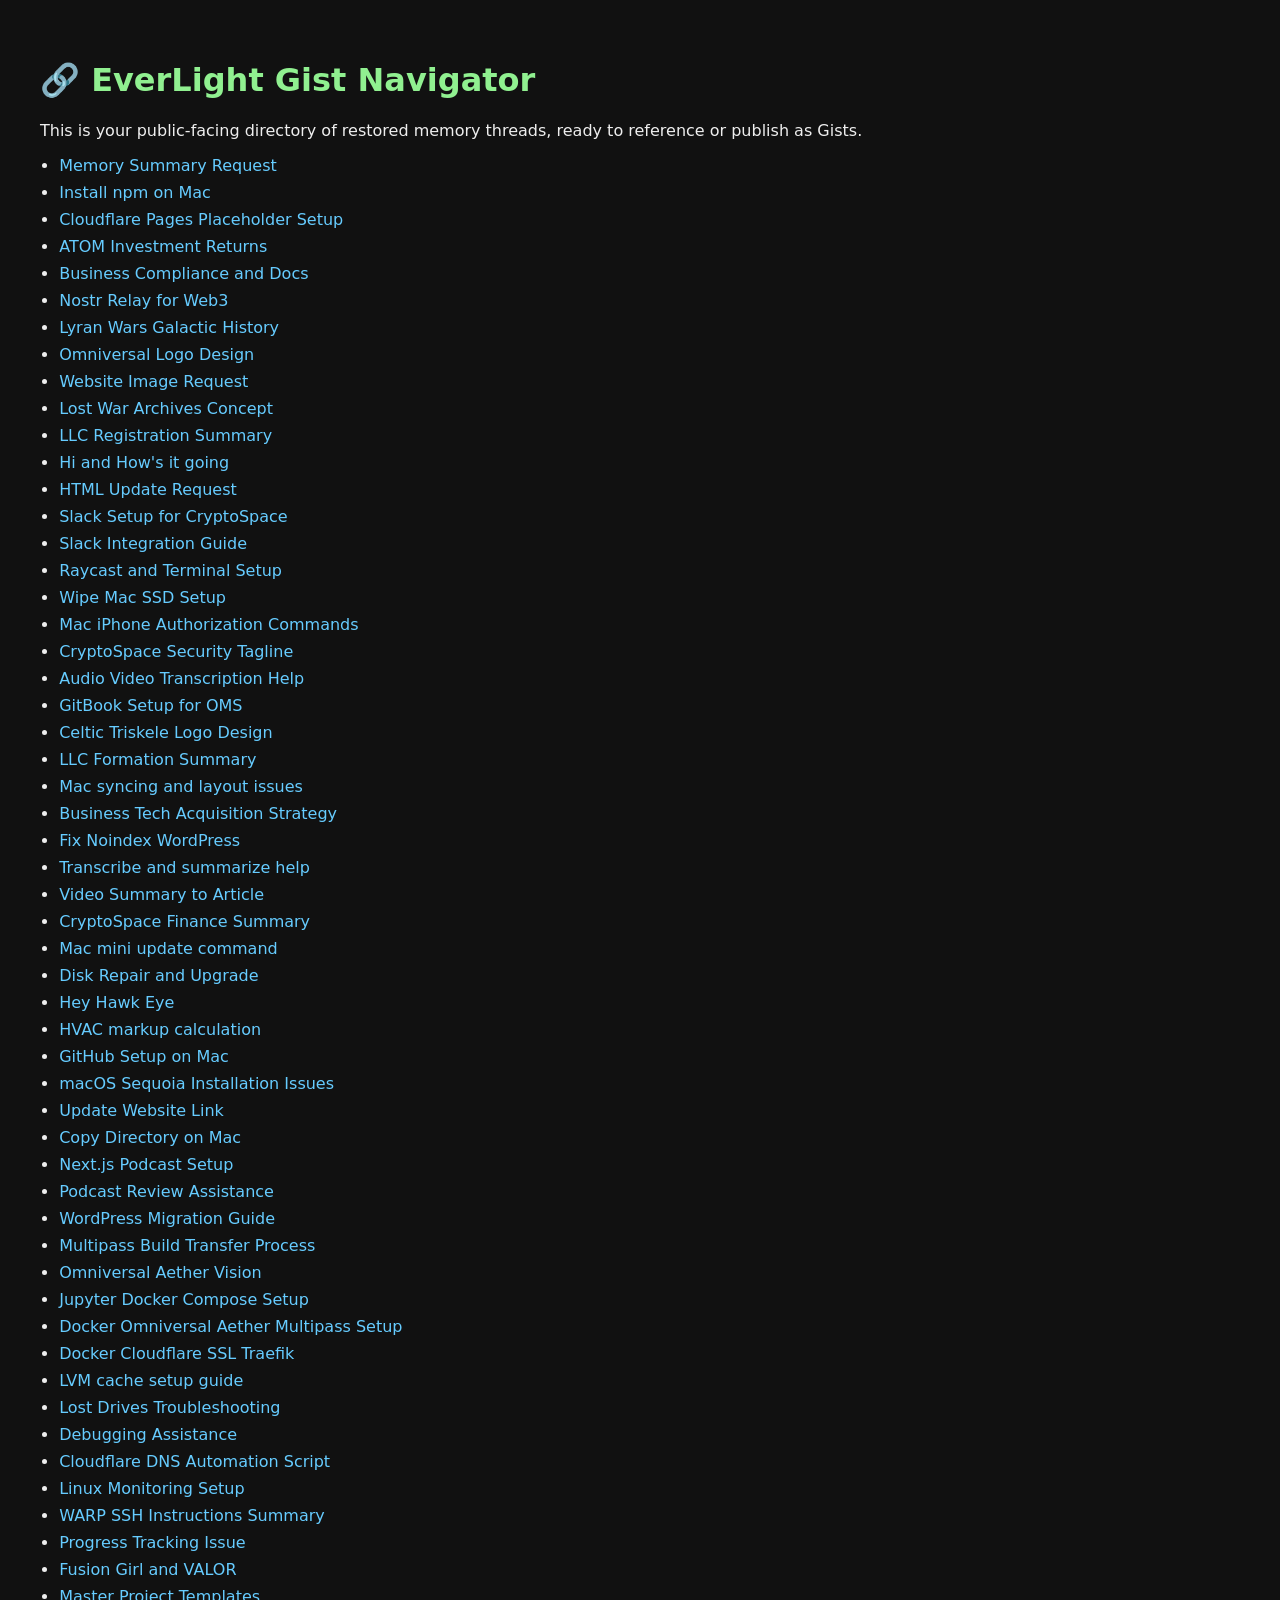
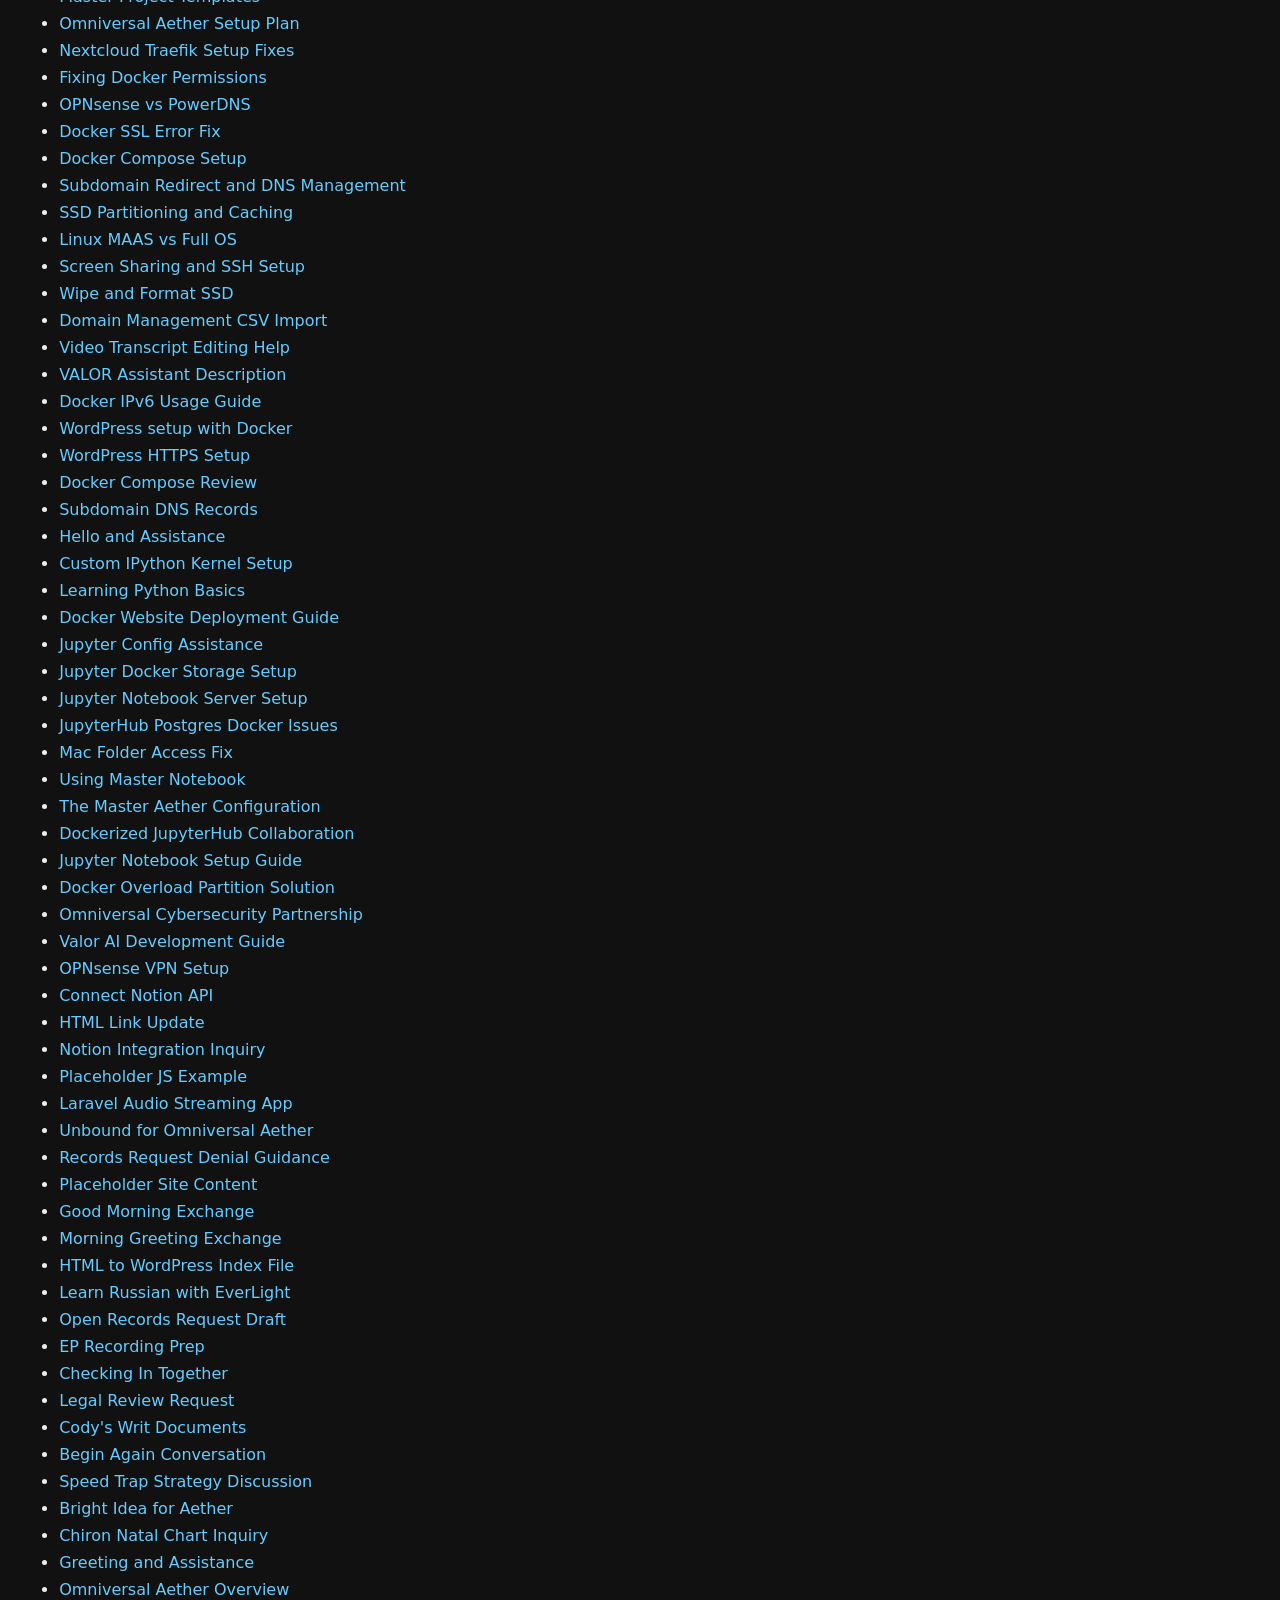
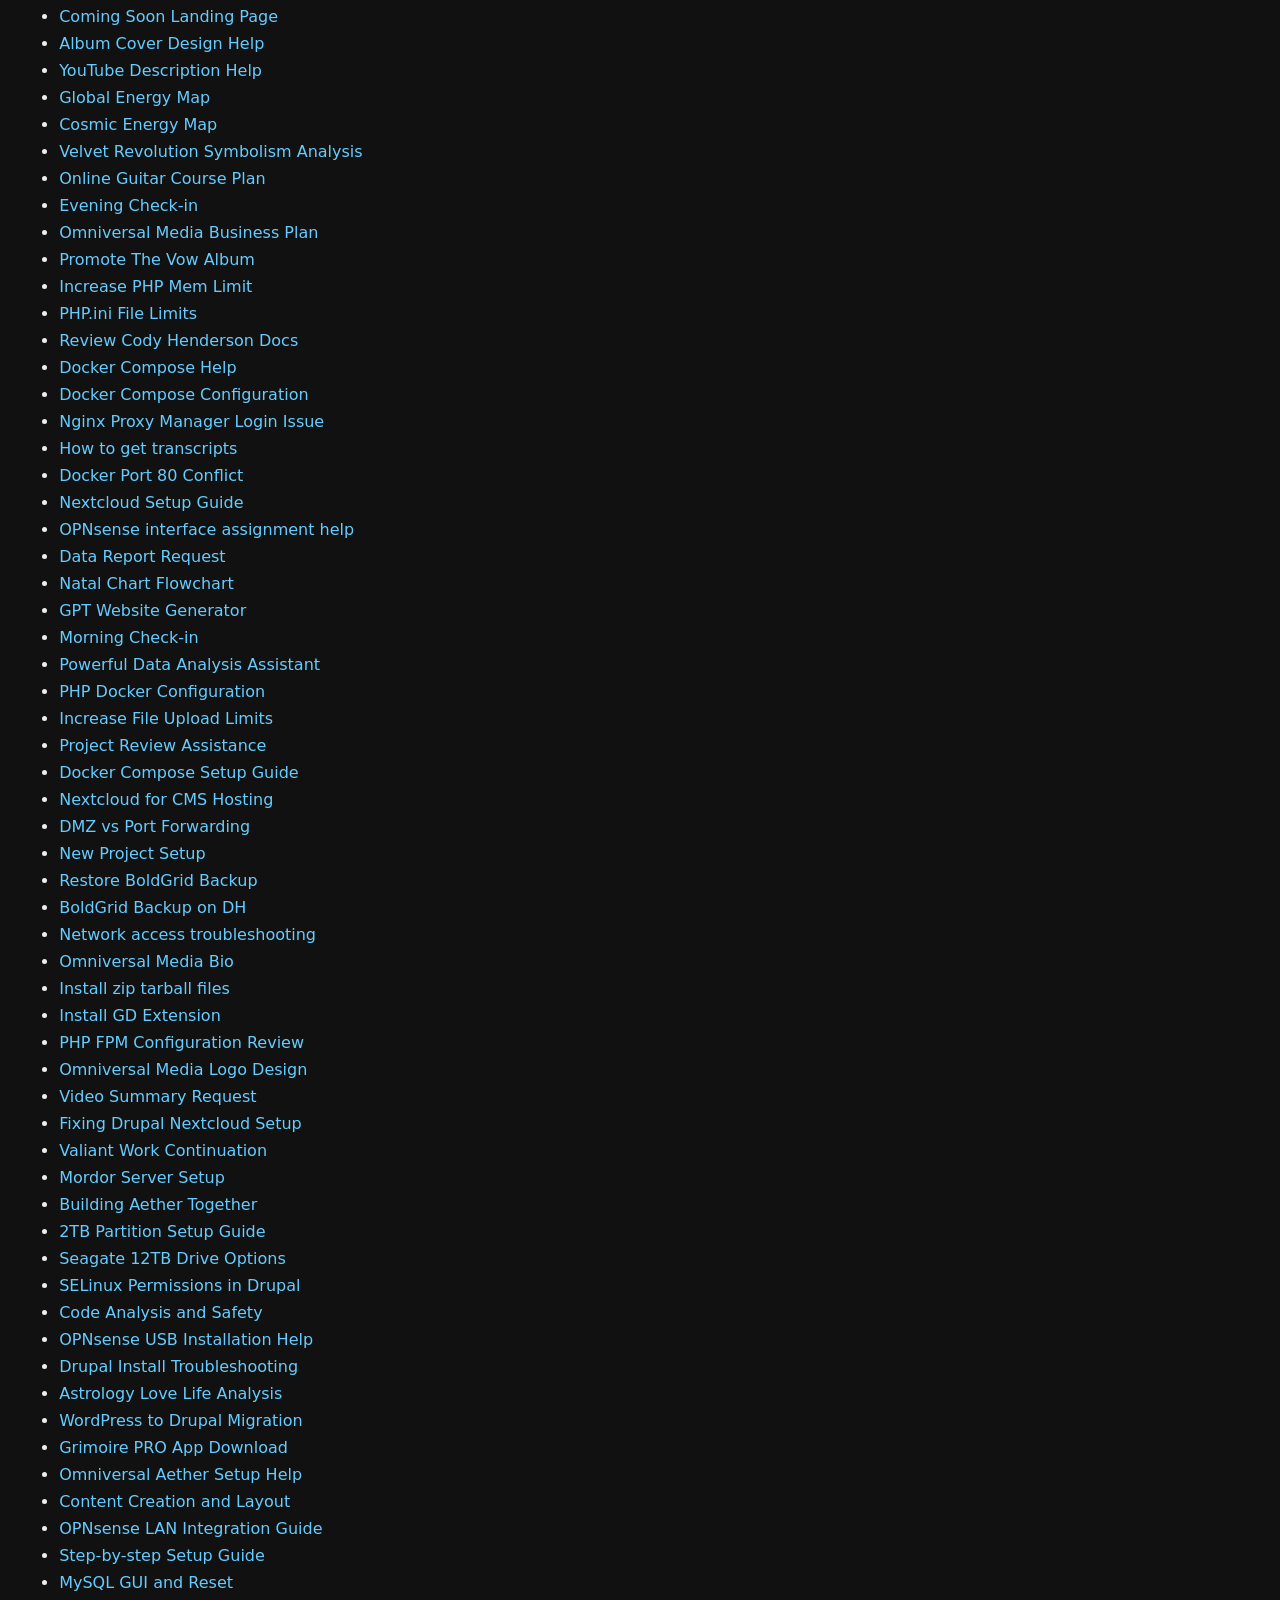
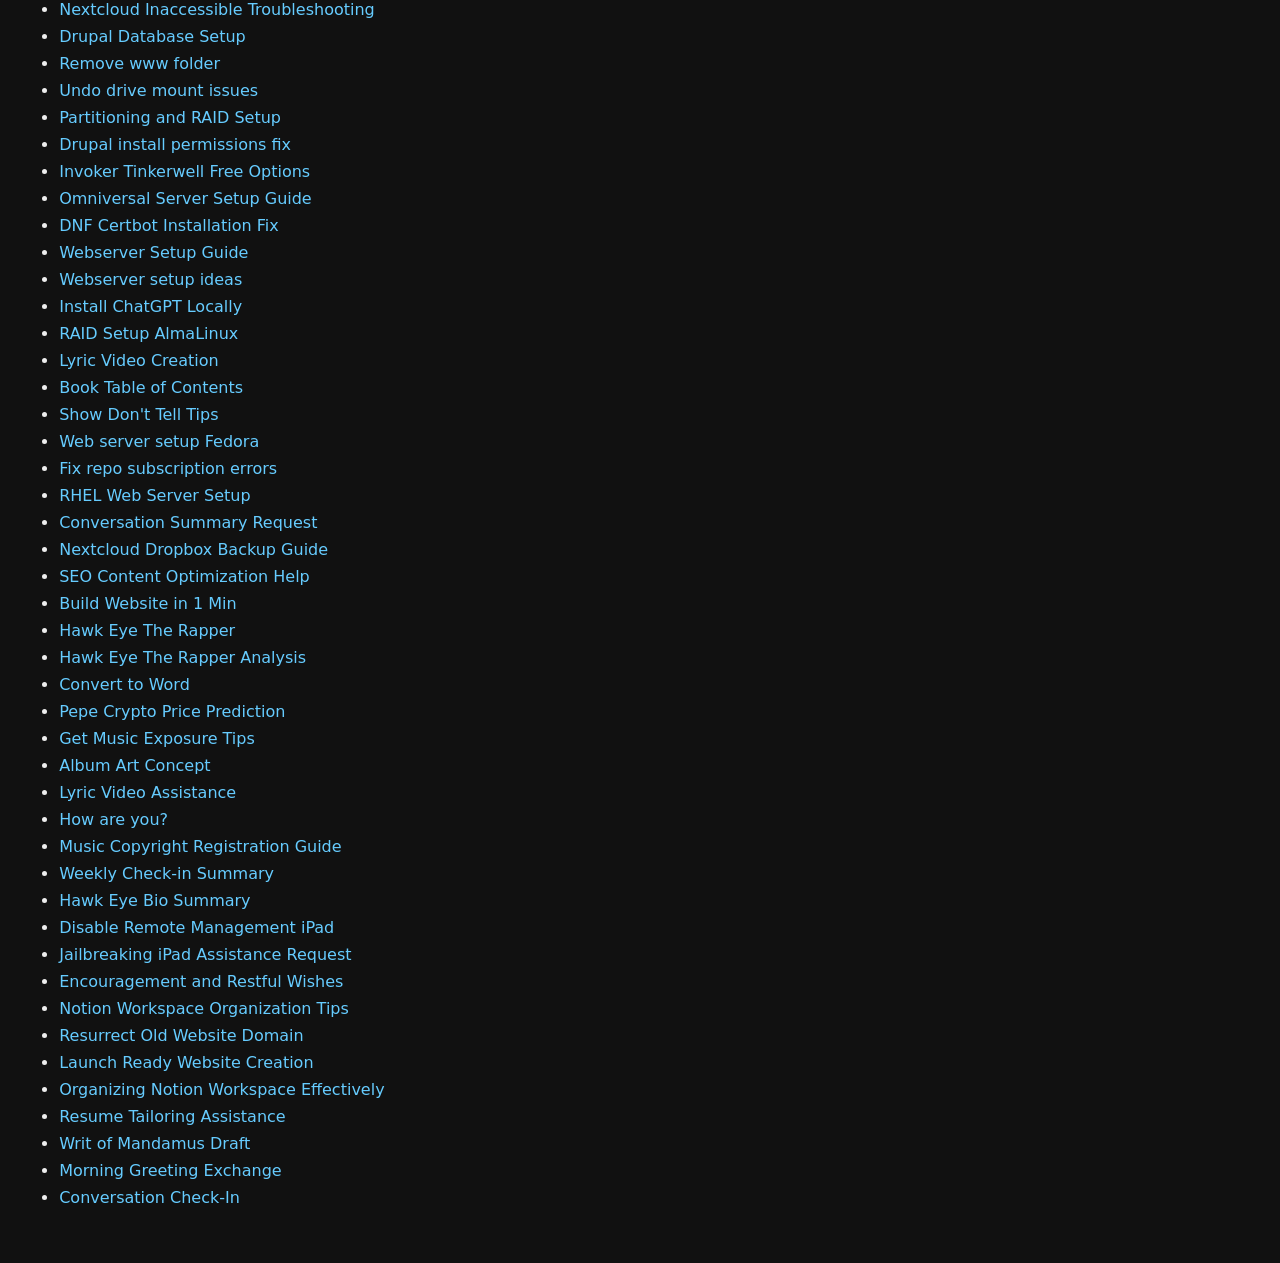
<file: gists.html>
<!DOCTYPE html>
<html lang="en">
<head>
  <meta charset="UTF-8">
  <title>🧠 EverLight Gist Navigator</title>
  <meta name="viewport" content="width=device-width, initial-scale=1.0">
  <style>
    body {
      background: #111;
      color: #eee;
      font-family: system-ui, sans-serif;
      padding: 2em;
    }
    h1 {
      color: #90f090;
    }
    ul {
      padding-left: 1.2em;
    }
    li {
      margin: 0.5em 0;
    }
    a {
      color: #66ccff;
      text-decoration: none;
    }
    a:hover {
      text-decoration: underline;
    }
  </style>
</head>
<body>
  <h1>🔗 EverLight Gist Navigator</h1>
  <p>This is your public-facing directory of restored memory threads, ready to reference or publish as Gists.</p>
  <ul>
    <li><a href="gists/gist_1_d5c7a1ef.md" target="_blank">Memory Summary Request</a></li>
    <li><a href="gists/gist_2_7975bf31.md" target="_blank">Install npm on Mac</a></li>
    <li><a href="gists/gist_3_b2be4279.md" target="_blank">Cloudflare Pages Placeholder Setup</a></li>
    <li><a href="gists/gist_4_da82397b.md" target="_blank">ATOM Investment Returns</a></li>
    <li><a href="gists/gist_5_48d05823.md" target="_blank">Business Compliance and Docs</a></li>
    <li><a href="gists/gist_6_f4a3860c.md" target="_blank">Nostr Relay for Web3</a></li>
    <li><a href="gists/gist_7_bb4a8ac2.md" target="_blank">Lyran Wars Galactic History</a></li>
    <li><a href="gists/gist_8_a50ad7e4.md" target="_blank">Omniversal Logo Design</a></li>
    <li><a href="gists/gist_9_cbcadc2e.md" target="_blank">Website Image Request</a></li>
    <li><a href="gists/gist_10_e56d61c9.md" target="_blank">Lost War Archives Concept</a></li>
    <li><a href="gists/gist_11_d8ab901b.md" target="_blank">LLC Registration Summary</a></li>
    <li><a href="gists/gist_12_ea4cdcc3.md" target="_blank">Hi and How's it going</a></li>
    <li><a href="gists/gist_13_969e4077.md" target="_blank">HTML Update Request</a></li>
    <li><a href="gists/gist_14_ff87da55.md" target="_blank">Slack Setup for CryptoSpace</a></li>
    <li><a href="gists/gist_15_06c590ff.md" target="_blank">Slack Integration Guide</a></li>
    <li><a href="gists/gist_16_9ec7ea25.md" target="_blank">Raycast and Terminal Setup</a></li>
    <li><a href="gists/gist_17_88daad8b.md" target="_blank">Wipe Mac SSD Setup</a></li>
    <li><a href="gists/gist_18_4c105cf6.md" target="_blank">Mac iPhone Authorization Commands</a></li>
    <li><a href="gists/gist_19_f61fcd06.md" target="_blank">CryptoSpace Security Tagline</a></li>
    <li><a href="gists/gist_20_146d7844.md" target="_blank">Audio Video Transcription Help</a></li>
    <li><a href="gists/gist_21_23f46a9e.md" target="_blank">GitBook Setup for OMS</a></li>
    <li><a href="gists/gist_22_e645a115.md" target="_blank">Celtic Triskele Logo Design</a></li>
    <li><a href="gists/gist_23_dd17f797.md" target="_blank">LLC Formation Summary</a></li>
    <li><a href="gists/gist_24_8ad92a19.md" target="_blank">Mac syncing and layout issues</a></li>
    <li><a href="gists/gist_25_a6e27abe.md" target="_blank">Business Tech Acquisition Strategy</a></li>
    <li><a href="gists/gist_26_34cd98b8.md" target="_blank">Fix Noindex WordPress</a></li>
    <li><a href="gists/gist_27_29595d57.md" target="_blank">Transcribe and summarize help</a></li>
    <li><a href="gists/gist_28_83178f61.md" target="_blank">Video Summary to Article</a></li>
    <li><a href="gists/gist_29_6812350d.md" target="_blank">CryptoSpace Finance Summary</a></li>
    <li><a href="gists/gist_30_bbd65ab5.md" target="_blank">Mac mini update command</a></li>
    <li><a href="gists/gist_31_af9057df.md" target="_blank">Disk Repair and Upgrade</a></li>
    <li><a href="gists/gist_32_12a838a5.md" target="_blank">Hey Hawk Eye</a></li>
    <li><a href="gists/gist_33_e6650309.md" target="_blank">HVAC markup calculation</a></li>
    <li><a href="gists/gist_34_f73a23db.md" target="_blank">GitHub Setup on Mac</a></li>
    <li><a href="gists/gist_35_4ced30bb.md" target="_blank">macOS Sequoia Installation Issues</a></li>
    <li><a href="gists/gist_36_fa720639.md" target="_blank">Update Website Link</a></li>
    <li><a href="gists/gist_37_eec7e7e8.md" target="_blank">Copy Directory on Mac</a></li>
    <li><a href="gists/gist_38_40bd137c.md" target="_blank">Next.js Podcast Setup</a></li>
    <li><a href="gists/gist_39_d0c67b0b.md" target="_blank">Podcast Review Assistance</a></li>
    <li><a href="gists/gist_40_307b860b.md" target="_blank">WordPress Migration Guide</a></li>
    <li><a href="gists/gist_41_2d9b8f57.md" target="_blank">Multipass Build Transfer Process</a></li>
    <li><a href="gists/gist_42_1a8f6351.md" target="_blank">Omniversal Aether Vision</a></li>
    <li><a href="gists/gist_43_ded4544b.md" target="_blank">Jupyter Docker Compose Setup</a></li>
    <li><a href="gists/gist_44_45274315.md" target="_blank">Docker Omniversal Aether Multipass Setup</a></li>
    <li><a href="gists/gist_45_ec386c30.md" target="_blank">Docker Cloudflare SSL Traefik</a></li>
    <li><a href="gists/gist_46_83c962a5.md" target="_blank">LVM cache setup guide</a></li>
    <li><a href="gists/gist_47_73dd4407.md" target="_blank">Lost Drives Troubleshooting</a></li>
    <li><a href="gists/gist_48_da4c7515.md" target="_blank">Debugging Assistance</a></li>
    <li><a href="gists/gist_49_7174f52e.md" target="_blank">Cloudflare DNS Automation Script</a></li>
    <li><a href="gists/gist_50_44ae8cb1.md" target="_blank">Linux Monitoring Setup</a></li>
    <li><a href="gists/gist_51_72b1c10e.md" target="_blank">WARP SSH Instructions Summary</a></li>
    <li><a href="gists/gist_52_707a82df.md" target="_blank">Progress Tracking Issue</a></li>
    <li><a href="gists/gist_53_50217f6c.md" target="_blank">Fusion Girl and VALOR</a></li>
    <li><a href="gists/gist_54_8a16cff1.md" target="_blank">Master Project Templates</a></li>
    <li><a href="gists/gist_55_7eaa0f8f.md" target="_blank">Omniversal Aether Setup Plan</a></li>
    <li><a href="gists/gist_56_414ca140.md" target="_blank">Nextcloud Traefik Setup Fixes</a></li>
    <li><a href="gists/gist_57_153a19a3.md" target="_blank">Fixing Docker Permissions</a></li>
    <li><a href="gists/gist_58_6ce14675.md" target="_blank">OPNsense vs PowerDNS</a></li>
    <li><a href="gists/gist_59_4fa36645.md" target="_blank">Docker SSL Error Fix</a></li>
    <li><a href="gists/gist_60_092536f8.md" target="_blank">Docker Compose Setup</a></li>
    <li><a href="gists/gist_61_d2c75925.md" target="_blank">Subdomain Redirect and DNS Management</a></li>
    <li><a href="gists/gist_62_ec29941e.md" target="_blank">SSD Partitioning and Caching</a></li>
    <li><a href="gists/gist_63_6417501f.md" target="_blank">Linux MAAS vs Full OS</a></li>
    <li><a href="gists/gist_64_415174f9.md" target="_blank">Screen Sharing and SSH Setup</a></li>
    <li><a href="gists/gist_65_58cb97d2.md" target="_blank">Wipe and Format SSD</a></li>
    <li><a href="gists/gist_66_b46c29c7.md" target="_blank">Domain Management CSV Import</a></li>
    <li><a href="gists/gist_67_b0959fd9.md" target="_blank">Video Transcript Editing Help</a></li>
    <li><a href="gists/gist_68_be8b6643.md" target="_blank">VALOR Assistant Description</a></li>
    <li><a href="gists/gist_69_64782919.md" target="_blank">Docker IPv6 Usage Guide</a></li>
    <li><a href="gists/gist_70_e462a1b2.md" target="_blank">WordPress setup with Docker</a></li>
    <li><a href="gists/gist_71_296a4cae.md" target="_blank">WordPress HTTPS Setup</a></li>
    <li><a href="gists/gist_72_ece1df64.md" target="_blank">Docker Compose Review</a></li>
    <li><a href="gists/gist_73_ef50556b.md" target="_blank">Subdomain DNS Records</a></li>
    <li><a href="gists/gist_74_1e952fad.md" target="_blank">Hello and Assistance</a></li>
    <li><a href="gists/gist_75_9ac7d591.md" target="_blank">Custom IPython Kernel Setup</a></li>
    <li><a href="gists/gist_76_a67762bf.md" target="_blank">Learning Python Basics</a></li>
    <li><a href="gists/gist_77_977311c1.md" target="_blank">Docker Website Deployment Guide</a></li>
    <li><a href="gists/gist_78_9a54c79b.md" target="_blank">Jupyter Config Assistance</a></li>
    <li><a href="gists/gist_79_1385e694.md" target="_blank">Jupyter Docker Storage Setup</a></li>
    <li><a href="gists/gist_80_b7b53eae.md" target="_blank">Jupyter Notebook Server Setup</a></li>
    <li><a href="gists/gist_81_e1fa4db1.md" target="_blank">JupyterHub Postgres Docker Issues</a></li>
    <li><a href="gists/gist_82_a17c5b3c.md" target="_blank">Mac Folder Access Fix</a></li>
    <li><a href="gists/gist_83_dead3910.md" target="_blank">Using Master Notebook</a></li>
    <li><a href="gists/gist_84_d30e93a0.md" target="_blank">The Master Aether Configuration </a></li>
    <li><a href="gists/gist_85_fdb82bc1.md" target="_blank">Dockerized JupyterHub Collaboration</a></li>
    <li><a href="gists/gist_86_38192ae6.md" target="_blank">Jupyter Notebook Setup Guide</a></li>
    <li><a href="gists/gist_87_975ba9bc.md" target="_blank">Docker Overload Partition Solution</a></li>
    <li><a href="gists/gist_88_aa348a21.md" target="_blank">Omniversal Cybersecurity Partnership</a></li>
    <li><a href="gists/gist_89_c172a75b.md" target="_blank">Valor AI Development Guide</a></li>
    <li><a href="gists/gist_90_88d1ba7f.md" target="_blank">OPNsense VPN Setup</a></li>
    <li><a href="gists/gist_91_2b5783d0.md" target="_blank">Connect Notion API</a></li>
    <li><a href="gists/gist_92_3e4b6c55.md" target="_blank">HTML Link Update</a></li>
    <li><a href="gists/gist_93_db3fad59.md" target="_blank">Notion Integration Inquiry</a></li>
    <li><a href="gists/gist_94_f24b5937.md" target="_blank">Placeholder JS Example</a></li>
    <li><a href="gists/gist_95_3a45abd0.md" target="_blank">Laravel Audio Streaming App</a></li>
    <li><a href="gists/gist_96_35482286.md" target="_blank">Unbound for Omniversal Aether</a></li>
    <li><a href="gists/gist_97_f1390925.md" target="_blank">Records Request Denial Guidance</a></li>
    <li><a href="gists/gist_98_2ce5f6bf.md" target="_blank">Placeholder Site Content</a></li>
    <li><a href="gists/gist_99_9185b5e8.md" target="_blank">Good Morning Exchange</a></li>
    <li><a href="gists/gist_100_8038ad8f.md" target="_blank">Morning Greeting Exchange</a></li>
    <li><a href="gists/gist_101_287f0f8b.md" target="_blank">HTML to WordPress Index File</a></li>
    <li><a href="gists/gist_102_cf29456a.md" target="_blank">Learn Russian with EverLight</a></li>
    <li><a href="gists/gist_103_5b05bf1a.md" target="_blank">Open Records Request Draft</a></li>
    <li><a href="gists/gist_104_82de500f.md" target="_blank">EP Recording Prep</a></li>
    <li><a href="gists/gist_105_1c70f2ed.md" target="_blank">Checking In Together</a></li>
    <li><a href="gists/gist_106_7c496e9a.md" target="_blank">Legal Review Request</a></li>
    <li><a href="gists/gist_107_ca8c8492.md" target="_blank">Cody's Writ Documents</a></li>
    <li><a href="gists/gist_108_2b48d5a2.md" target="_blank">Begin Again Conversation</a></li>
    <li><a href="gists/gist_109_586bb1f8.md" target="_blank">Speed Trap Strategy Discussion</a></li>
    <li><a href="gists/gist_110_ce5b48dd.md" target="_blank">Bright Idea for Aether</a></li>
    <li><a href="gists/gist_111_cc5511cc.md" target="_blank">Chiron Natal Chart Inquiry</a></li>
    <li><a href="gists/gist_112_120b8364.md" target="_blank">Greeting and Assistance</a></li>
    <li><a href="gists/gist_113_bbc5b5ed.md" target="_blank">Omniversal Aether Overview</a></li>
    <li><a href="gists/gist_114_887ce4d2.md" target="_blank">Coming Soon Landing Page</a></li>
    <li><a href="gists/gist_115_cb0f1af4.md" target="_blank">Album Cover Design Help</a></li>
    <li><a href="gists/gist_116_fbcfd18f.md" target="_blank">YouTube Description Help</a></li>
    <li><a href="gists/gist_117_063acb85.md" target="_blank">Global Energy Map</a></li>
    <li><a href="gists/gist_118_af3f7598.md" target="_blank">Cosmic Energy Map</a></li>
    <li><a href="gists/gist_119_385e35b8.md" target="_blank">Velvet Revolution Symbolism Analysis</a></li>
    <li><a href="gists/gist_120_e8fd77a4.md" target="_blank">Online Guitar Course Plan</a></li>
    <li><a href="gists/gist_121_745454ca.md" target="_blank">Evening Check-in</a></li>
    <li><a href="gists/gist_122_19be8642.md" target="_blank">Omniversal Media Business Plan</a></li>
    <li><a href="gists/gist_123_1af4831d.md" target="_blank">Promote The Vow Album</a></li>
    <li><a href="gists/gist_124_3d89d43e.md" target="_blank">Increase PHP Mem Limit</a></li>
    <li><a href="gists/gist_125_c8d49cfb.md" target="_blank">PHP.ini File Limits</a></li>
    <li><a href="gists/gist_126_301a3f79.md" target="_blank">Review Cody Henderson Docs</a></li>
    <li><a href="gists/gist_127_aa4fc1e0.md" target="_blank">Docker Compose Help</a></li>
    <li><a href="gists/gist_128_f1a65e82.md" target="_blank">Docker Compose Configuration</a></li>
    <li><a href="gists/gist_129_bbe1bbb0.md" target="_blank">Nginx Proxy Manager Login Issue</a></li>
    <li><a href="gists/gist_130_fb7f0d52.md" target="_blank">How to get transcripts</a></li>
    <li><a href="gists/gist_131_260bb72d.md" target="_blank">Docker Port 80 Conflict</a></li>
    <li><a href="gists/gist_132_30c1d4c2.md" target="_blank">Nextcloud Setup Guide</a></li>
    <li><a href="gists/gist_133_130169d9.md" target="_blank">OPNsense interface assignment help</a></li>
    <li><a href="gists/gist_134_e1c7cfa6.md" target="_blank">Data Report Request</a></li>
    <li><a href="gists/gist_135_8d79330c.md" target="_blank">Natal Chart Flowchart</a></li>
    <li><a href="gists/gist_136_d4e5ab36.md" target="_blank">GPT Website Generator</a></li>
    <li><a href="gists/gist_137_dd359714.md" target="_blank">Morning Check-in</a></li>
    <li><a href="gists/gist_138_e007548b.md" target="_blank">Powerful Data Analysis Assistant</a></li>
    <li><a href="gists/gist_139_64ecf820.md" target="_blank">PHP Docker Configuration</a></li>
    <li><a href="gists/gist_140_5bf189b0.md" target="_blank">Increase File Upload Limits</a></li>
    <li><a href="gists/gist_141_81594e18.md" target="_blank">Project Review Assistance</a></li>
    <li><a href="gists/gist_142_d135f88c.md" target="_blank">Docker Compose Setup Guide</a></li>
    <li><a href="gists/gist_143_06b8e4f5.md" target="_blank">Nextcloud for CMS Hosting</a></li>
    <li><a href="gists/gist_144_b0f0ff99.md" target="_blank">DMZ vs Port Forwarding</a></li>
    <li><a href="gists/gist_145_04785e1e.md" target="_blank">New Project Setup</a></li>
    <li><a href="gists/gist_146_d5d31be7.md" target="_blank">Restore BoldGrid Backup</a></li>
    <li><a href="gists/gist_147_d4b42df5.md" target="_blank">BoldGrid Backup on DH</a></li>
    <li><a href="gists/gist_148_94671b8a.md" target="_blank">Network access troubleshooting</a></li>
    <li><a href="gists/gist_149_7674e97b.md" target="_blank">Omniversal Media Bio</a></li>
    <li><a href="gists/gist_150_a047ed18.md" target="_blank">Install zip tarball files</a></li>
    <li><a href="gists/gist_151_ee9166b7.md" target="_blank">Install GD Extension</a></li>
    <li><a href="gists/gist_152_aef12bfa.md" target="_blank">PHP FPM Configuration Review</a></li>
    <li><a href="gists/gist_153_9a1989b9.md" target="_blank">Omniversal Media Logo Design</a></li>
    <li><a href="gists/gist_154_13530226.md" target="_blank">Video Summary Request</a></li>
    <li><a href="gists/gist_155_d636d4a7.md" target="_blank">Fixing Drupal Nextcloud Setup</a></li>
    <li><a href="gists/gist_156_2238260f.md" target="_blank">Valiant Work Continuation</a></li>
    <li><a href="gists/gist_157_0da540bc.md" target="_blank">Mordor Server Setup</a></li>
    <li><a href="gists/gist_158_e7356de8.md" target="_blank">Building Aether Together</a></li>
    <li><a href="gists/gist_159_ce672dbc.md" target="_blank">2TB Partition Setup Guide</a></li>
    <li><a href="gists/gist_160_1b29e843.md" target="_blank">Seagate 12TB Drive Options</a></li>
    <li><a href="gists/gist_161_089cce42.md" target="_blank">SELinux Permissions in Drupal</a></li>
    <li><a href="gists/gist_162_081d102f.md" target="_blank">Code Analysis and Safety</a></li>
    <li><a href="gists/gist_163_87a1dd08.md" target="_blank">OPNsense USB Installation Help</a></li>
    <li><a href="gists/gist_164_887cdcc1.md" target="_blank">Drupal Install Troubleshooting</a></li>
    <li><a href="gists/gist_165_23e9b097.md" target="_blank">Astrology Love Life Analysis</a></li>
    <li><a href="gists/gist_166_3f9f60dc.md" target="_blank">WordPress to Drupal Migration</a></li>
    <li><a href="gists/gist_167_c32a806c.md" target="_blank">Grimoire PRO App Download</a></li>
    <li><a href="gists/gist_168_94f1c1d1.md" target="_blank">Omniversal Aether Setup Help</a></li>
    <li><a href="gists/gist_169_9e36c0c5.md" target="_blank">Content Creation and Layout</a></li>
    <li><a href="gists/gist_170_ad9fd7d1.md" target="_blank">OPNsense LAN Integration Guide</a></li>
    <li><a href="gists/gist_171_1f00d835.md" target="_blank">Step-by-step Setup Guide</a></li>
    <li><a href="gists/gist_172_85fb97d6.md" target="_blank">MySQL GUI and Reset</a></li>
    <li><a href="gists/gist_173_c240533d.md" target="_blank">Nextcloud Inaccessible Troubleshooting</a></li>
    <li><a href="gists/gist_174_a855008b.md" target="_blank">Drupal Database Setup</a></li>
    <li><a href="gists/gist_175_a97407e8.md" target="_blank">Remove www folder</a></li>
    <li><a href="gists/gist_176_f1f3394c.md" target="_blank">Undo drive mount issues</a></li>
    <li><a href="gists/gist_177_f6852852.md" target="_blank">Partitioning and RAID Setup</a></li>
    <li><a href="gists/gist_178_ba6120d2.md" target="_blank">Drupal install permissions fix</a></li>
    <li><a href="gists/gist_179_38694bc7.md" target="_blank">Invoker Tinkerwell Free Options</a></li>
    <li><a href="gists/gist_180_3a4bc70f.md" target="_blank">Omniversal Server Setup Guide</a></li>
    <li><a href="gists/gist_181_0e123683.md" target="_blank">DNF Certbot Installation Fix</a></li>
    <li><a href="gists/gist_182_65ffd3b2.md" target="_blank">Webserver Setup Guide</a></li>
    <li><a href="gists/gist_183_87ee0532.md" target="_blank">Webserver setup ideas</a></li>
    <li><a href="gists/gist_184_9f3200d8.md" target="_blank">Install ChatGPT Locally</a></li>
    <li><a href="gists/gist_185_188f7603.md" target="_blank">RAID Setup AlmaLinux</a></li>
    <li><a href="gists/gist_186_5a6e3ab2.md" target="_blank">Lyric Video Creation</a></li>
    <li><a href="gists/gist_187_428f2cbf.md" target="_blank">Book Table of Contents</a></li>
    <li><a href="gists/gist_188_8d6a79ac.md" target="_blank">Show Don't Tell Tips</a></li>
    <li><a href="gists/gist_189_e71f1631.md" target="_blank">Web server setup Fedora</a></li>
    <li><a href="gists/gist_190_20e49141.md" target="_blank">Fix repo subscription errors</a></li>
    <li><a href="gists/gist_191_a37725f8.md" target="_blank">RHEL Web Server Setup</a></li>
    <li><a href="gists/gist_192_449266f6.md" target="_blank">Conversation Summary Request</a></li>
    <li><a href="gists/gist_193_22d632f2.md" target="_blank">Nextcloud Dropbox Backup Guide</a></li>
    <li><a href="gists/gist_194_3419bc6d.md" target="_blank">SEO Content Optimization Help</a></li>
    <li><a href="gists/gist_195_0b525bd6.md" target="_blank">Build Website in 1 Min</a></li>
    <li><a href="gists/gist_196_2e64bc22.md" target="_blank">Hawk Eye The Rapper</a></li>
    <li><a href="gists/gist_197_dcf5e6ef.md" target="_blank">Hawk Eye The Rapper Analysis</a></li>
    <li><a href="gists/gist_198_ea47efea.md" target="_blank">Convert to Word</a></li>
    <li><a href="gists/gist_199_e6d6ef45.md" target="_blank">Pepe Crypto Price Prediction</a></li>
    <li><a href="gists/gist_200_5479e5d7.md" target="_blank">Get Music Exposure Tips</a></li>
    <li><a href="gists/gist_201_0657eb6f.md" target="_blank">Album Art Concept</a></li>
    <li><a href="gists/gist_202_40f1f3cc.md" target="_blank">Lyric Video Assistance</a></li>
    <li><a href="gists/gist_203_83176569.md" target="_blank">How are you?</a></li>
    <li><a href="gists/gist_204_16403d61.md" target="_blank">Music Copyright Registration Guide</a></li>
    <li><a href="gists/gist_205_c7b2cea6.md" target="_blank">Weekly Check-in Summary</a></li>
    <li><a href="gists/gist_206_ee2ba746.md" target="_blank">Hawk Eye Bio Summary</a></li>
    <li><a href="gists/gist_207_d30e09c7.md" target="_blank">Disable Remote Management iPad</a></li>
    <li><a href="gists/gist_208_860fcc50.md" target="_blank">Jailbreaking iPad Assistance Request</a></li>
    <li><a href="gists/gist_209_be2855f6.md" target="_blank">Encouragement and Restful Wishes</a></li>
    <li><a href="gists/gist_210_0b83210a.md" target="_blank">Notion Workspace Organization Tips</a></li>
    <li><a href="gists/gist_211_2d8718d8.md" target="_blank">Resurrect Old Website Domain</a></li>
    <li><a href="gists/gist_212_d8c60d1e.md" target="_blank">Launch Ready Website Creation</a></li>
    <li><a href="gists/gist_213_f0a4ea89.md" target="_blank">Organizing Notion Workspace Effectively</a></li>
    <li><a href="gists/gist_214_100e269e.md" target="_blank">Resume Tailoring Assistance</a></li>
    <li><a href="gists/gist_215_25d2eb4e.md" target="_blank">Writ of Mandamus Draft</a></li>
    <li><a href="gists/gist_216_ea0a92a3.md" target="_blank">Morning Greeting Exchange</a></li>
    <li><a href="gists/gist_217_27688455.md" target="_blank">Conversation Check-In</a></li>

  </ul>
</body>
</html>
</file>
